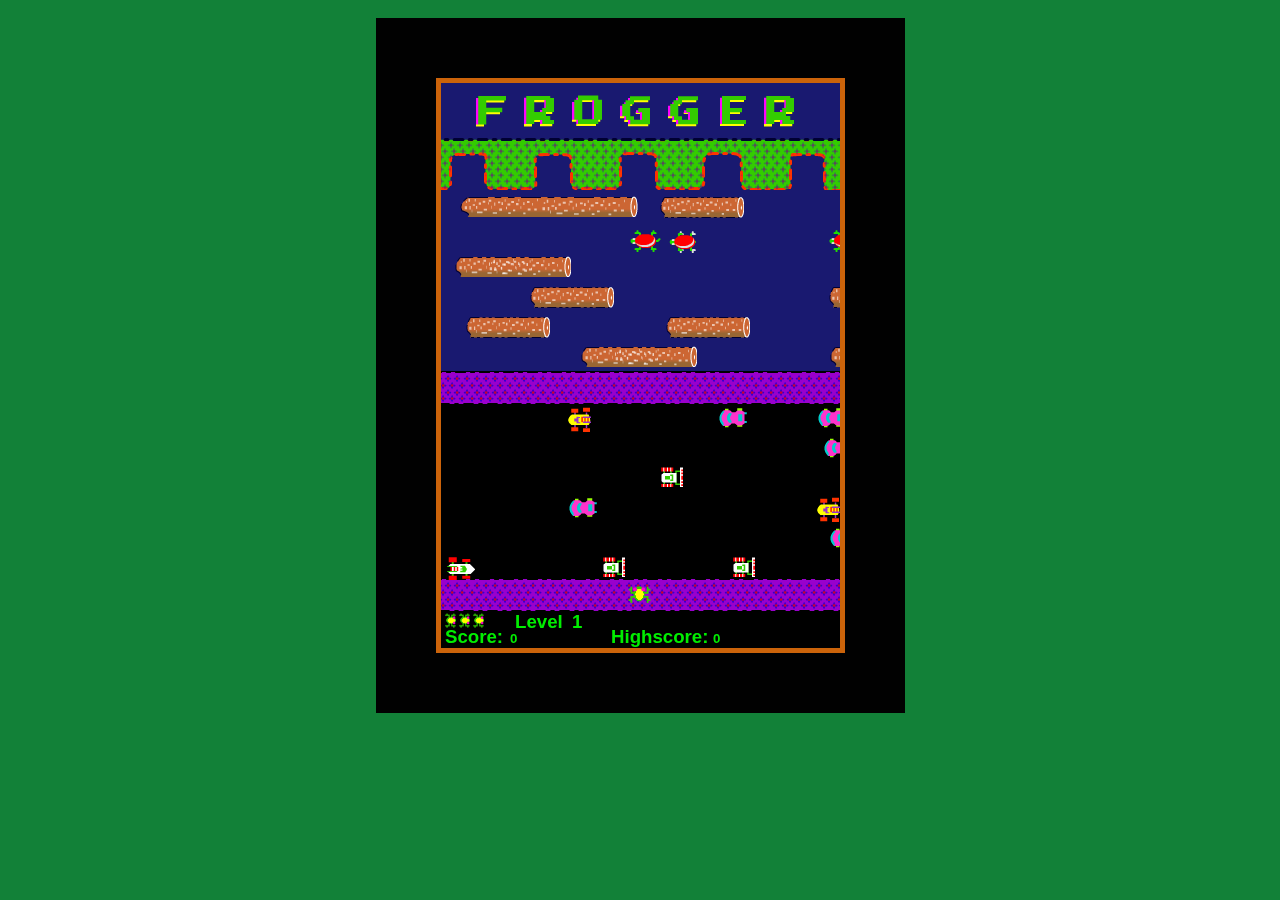
<file: index.html>
<!DOCTYPE html>
<html>
  <head>
    <meta http-equiv="Content-Type" content="text/html; charset=ISO-8859-1">
    <title>Frogger</title>
    <link rel="stylesheet" href="css/style.css">


  </head>
  <body >
    <div id="game_div">
      <canvas id="game" height="565" width="399">
      
      </canvas>
    </div>
<script src="https://ajax.googleapis.com/ajax/libs/jquery/3.1.0/jquery.min.js"></script>
<script src="js/index.js"></script>
  </body>
</html>
</file>
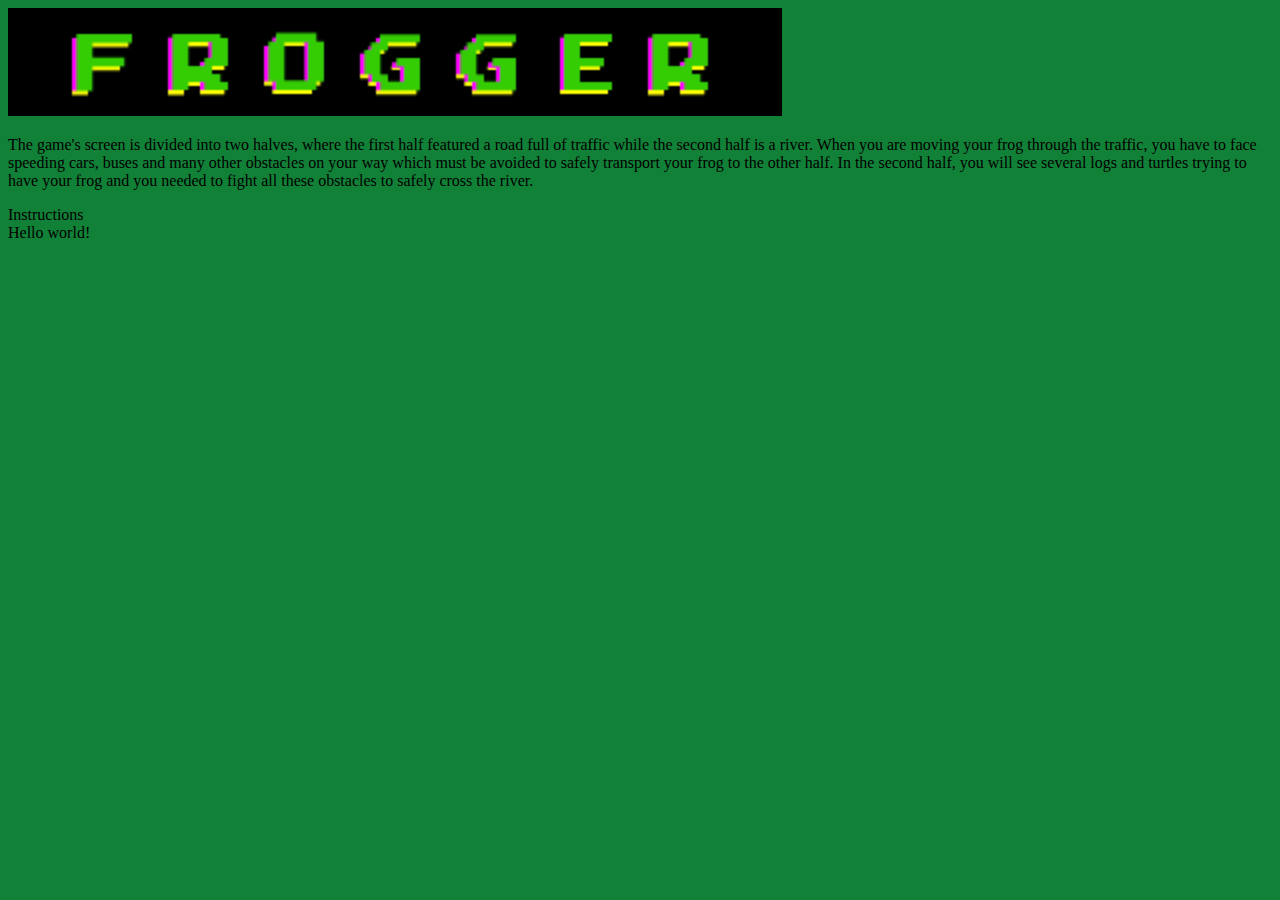
<file: startFrogger.html>
<!DOCTYPE html>
<html>
  <head>
    <meta http-equiv="Content-Type" content="text/html; charset=ISO-8859-1">
    <title>Frogger</title>
    <link rel="stylesheet" href="css/style.css">
    <script src="https://ajax.googleapis.com/ajax/libs/jquery/3.1.0/jquery.min.js"></script>
    <script>
    $(document).ready(function(){
        $("#rules").click(function(){
            $("#panel").slideToggle("slow");
        });
    });
    </script>
  </head>
  <body>

      <div id="orange_box">
          <div id="black_box">
            <img id="frogger-title" src = "images/frogger-title.jpg">
          </div>
          <p>The game's screen is divided into two halves, where the first half featured a road full of traffic while the second half is a river. When you are moving your frog through the traffic, you have to face speeding cars, buses and many other obstacles on your way which must be avoided to safely transport your frog to the other half.
            In the second half, you will see several logs and turtles trying to have your frog and you needed to fight all these obstacles to safely cross the river.
          </p>
          <div id="rules" class="instructions">Instructions</div>
          <div id="panel">Hello world!</div>
      </div>

  </body>
</html>
</file>
<file: css/style.css>
#game_div{
     text-align: center;
 }
 
 canvas {
    background-color: #cb630a;
    padding: 5px;
    margin: 10px;
    border-width: 60px;
    border-color: #010101;
    border-style: solid;
 }

 body {
     background-color: #128138;
     overflow-y: hidden;
     overflow-x: hidden;
 }
</file>
